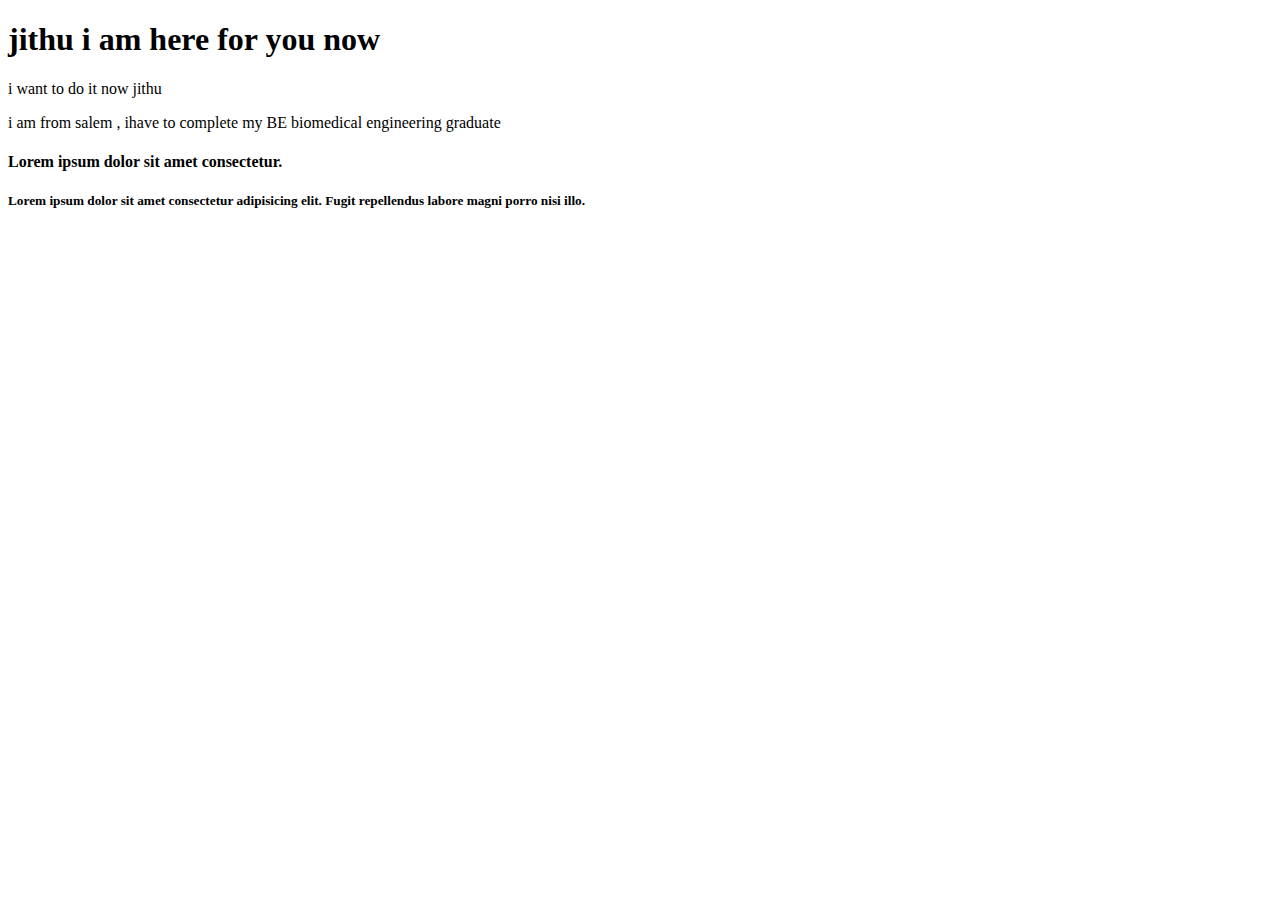
<file: index.html>
<!DOCTYPE html>
<html lang="en">
<head>
    <meta charset="UTF-8">
    <meta name="viewport" content="width=device-width, initial-scale=1.0">
    <title>Document</title>
    <link rel="stylesheet" href="style.css">
</head>
<body>
    <H1>jithu i am here for you now</H1>
    <p>i want to do it now jithu</p>
    <p>i am from salem , ihave to complete my BE biomedical engineering graduate</p>
    <h4>Lorem ipsum dolor sit amet consectetur.</h4>
    <h5>Lorem ipsum dolor sit amet consectetur adipisicing elit. Fugit repellendus labore magni porro nisi illo.</h5>
</body>
</html>
</file>
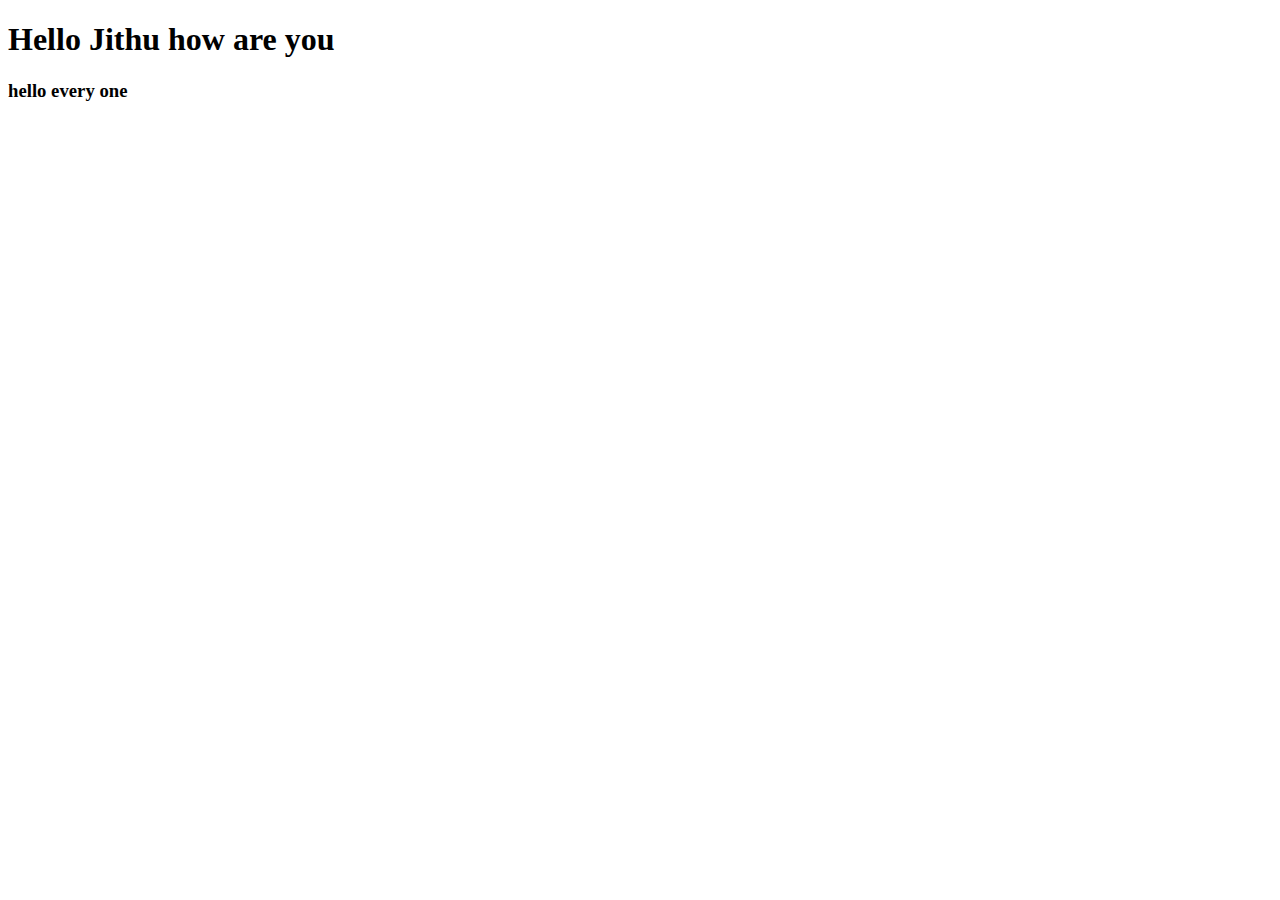
<file: Sample.html>
<!DOCTYPE html>
<html lang="en">
<head>
    <meta charset="UTF-8">
    <meta name="viewport" content="width=device-width, initial-scale=1.0">
    <title>Document</title>
</head>
<body>
    <h1 id="h">Hello Jithu how are you</h1>
    <h3>hello every one</h3>
</body>
</html>
</file>
<file: style.css>
h{
    color: rgb(244, 48, 48)
}
</file>
